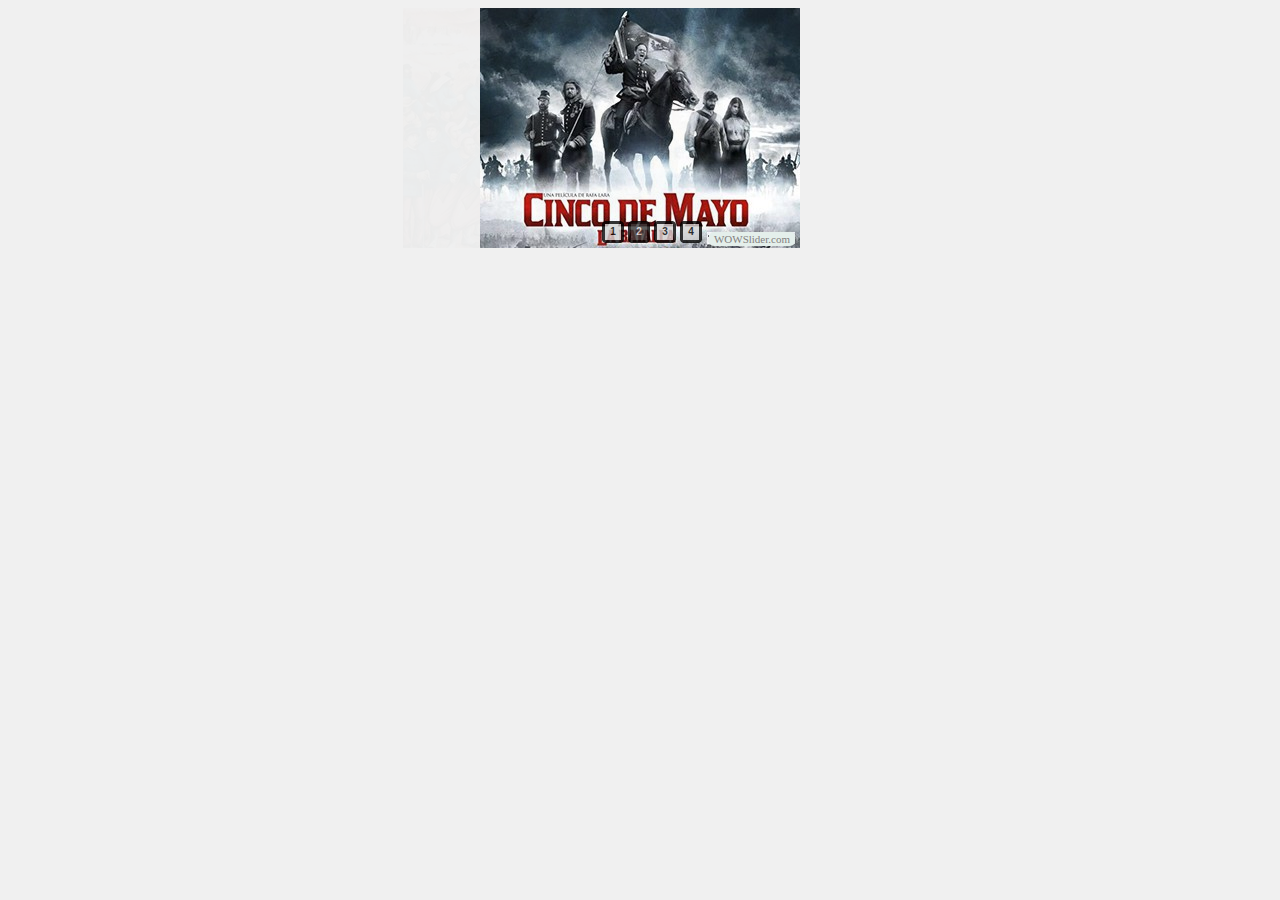
<file: visor/index.html>
<!DOCTYPE html PUBLIC "-//W3C//DTD XHTML 1.0 Strict//EN"
	"http://www.w3.org/TR/xhtml1/DTD/xhtml1-strict.dtd">
<html xmlns="http://www.w3.org/1999/xhtml">
<head>
	<title>WOWSlider generated by WOWSlider.com</title>
	<meta http-equiv="content-type" content="text/html; charset=utf-8" />
	<meta name="keywords" content="WOW Slider, jQuery Photo Slider, HTML Slideshow Code" />
	<meta name="description" content="WOWSlider created with WOW Slider, a free wizard program that helps you easily generate beautiful web slideshow" />
	<!-- Start WOWSlider.com HEAD section -->
	<link rel="stylesheet" type="text/css" href="engine1/style.css" />
	<script type="text/javascript" src="engine1/jquery.js"></script>
	<!-- End WOWSlider.com HEAD section -->
</head>
<body style="background-color:#f0f0f0">
	<!-- Start WOWSlider.com BODY section -->
	<div id="wowslider-container1">
	<div class="ws_images"><ul>
<li><img src="data1/images/bp.jpg" alt="bp" title="bp" id="wows1_0"/></li>
<li><img src="data1/images/bp1.jpg" alt="bp1" title="bp1" id="wows1_1"/></li>
<li><img src="data1/images/bp2.jpg" alt="bp2" title="bp2" id="wows1_2"/></li>
<li><img src="data1/images/bp3.png" alt="bp3" title="bp3" id="wows1_3"/></li>
</ul></div>
<div class="ws_bullets"><div>
<a href="#" title="bp"><img src="data1/tooltips/bp.jpg" alt="bp"/>1</a>
<a href="#" title="bp1"><img src="data1/tooltips/bp1.jpg" alt="bp1"/>2</a>
<a href="#" title="bp2"><img src="data1/tooltips/bp2.jpg" alt="bp2"/>3</a>
<a href="#" title="bp3"><img src="data1/tooltips/bp3.png" alt="bp3"/>4</a>
</div></div>
<span class="wsl"><a href="http://wowslider.com">jQuery Image Slideshow</a> by WOWSlider.com v4.8</span>
	<div class="ws_shadow"></div>
	</div>
	<script type="text/javascript" src="engine1/wowslider.js"></script>
	<script type="text/javascript" src="engine1/script.js"></script>
	<!-- End WOWSlider.com BODY section -->
</body>
</html>
</file>
<file: visor/engine1/style.css>
/*
 *	generated by WOW Slider 4.8
 *	template Digit
 */

#wowslider-container1 { 
	zoom: 1; 
	position: relative; 
	max-width:320px;
	margin:0px auto 0px;
	z-index:90;
	border:none;
	text-align:left; /* reset align=center */
}
* html #wowslider-container1{ width:320px }
#wowslider-container1 .ws_images ul{
	position:relative;
	width: 10000%; 
	height:auto;
	left:0;
	list-style:none;
	margin:0;
	padding:0;
	border-spacing:0;
	overflow: visible;
	/*table-layout:fixed;*/
}
#wowslider-container1 .ws_images ul li{
	width:1%;
	line-height:0; /*opera*/
	float:left;
	font-size:0;
	padding:0 0 0 0 !important;
	margin:0 0 0 0 !important;
}

#wowslider-container1 .ws_images{
	position: relative;
	left:0;
	top:0;
	width:100%;
	height:100%;
	overflow:hidden;
}
#wowslider-container1 .ws_images a{
	width:100%;
	display:block;
	color:transparent;
}
#wowslider-container1 img{
	max-width: none !important;
}
#wowslider-container1 .ws_images img{
	width:100%;
	border:none 0;
	max-width: none;
	padding:0;
}
#wowslider-container1 a{ 
	text-decoration: none; 
	outline: none; 
	border: none; 
}

#wowslider-container1  .ws_bullets { 
	font-size: 0px; 
	float: left;
	position:absolute;
	z-index:70;
}
#wowslider-container1  .ws_bullets div{
	position:relative;
	float:left;
}
#wowslider-container1  .wsl{
	display:none;
}
#wowslider-container1 sound, 
#wowslider-container1 object{
	position:absolute;
}


#wowslider-container1  .ws_bullets { 
	padding: 10px; 
}
#wowslider-container1 .ws_bullets a { 
	font:bold 10px/22px Tahoma,sans-serif; 
	color:#000;
	text-align:center;
	margin-left:4px;
	width:22px;
	height:22px;
	background: url(./bullet.png) left top;
	float: left; 
	position:relative;
	opacity:0.8;
	filter:progid:DXImageTransform.Microsoft.Alpha(opacity=80);	
}
#wowslider-container1 .ws_bullets a.ws_selbull, #wowslider-container1 .ws_bullets a:hover{
	background-position: right top;
	color:#D4D4D4;
}
#wowslider-container1 a.ws_next, #wowslider-container1 a.ws_prev {
	position:absolute;
	display:none;
	top:50%;
	margin-top:-33px;
	z-index:60;
	height: 66px;
	width: 59px;
	background-image: url(./arrows.png);
}
#wowslider-container1 a.ws_next{
	background-position: 100% 0;
	right:0px;
}
#wowslider-container1 a.ws_prev {
	left:0px;
	background-position: 0 0; 
}
#wowslider-container1 a.ws_next:hover{
	background-position: 100% 100%;
}
#wowslider-container1 a.ws_prev:hover {
	background-position: 0 100%; 
}
* html #wowslider-container1 a.ws_next,* html #wowslider-container1 a.ws_prev{display:block}
#wowslider-container1:hover a.ws_next, #wowslider-container1:hover a.ws_prev {display:block}

/*playpause*/
#wowslider-container1 .ws_playpause {
	display:none;
    width: 67px;
    height: 65px;
    position: absolute;
    top: 50%;
    left: 50%;
    margin-left: -33px;
    margin-top: -32px;
    z-index: 59;
}

#wowslider-container1:hover .ws_playpause {
	display:block;
}

#wowslider-container1 .ws_pause {
    background-image: url(./pause.png);
}

#wowslider-container1 .ws_play {
    background-image: url(./play.png);
}

#wowslider-container1 .ws_pause:hover, #wowslider-container1 .ws_play:hover {
    background-position: 100% 100% !important;
}/* bottom center */
#wowslider-container1  .ws_bullets {
    bottom: -5px;
	left:50%;
}
#wowslider-container1  .ws_bullets div{
	left:-50%;
}
#wowslider-container1 .ws-title{
	position: absolute;
	bottom:15%;
	left: 0px;
	margin-right:5px;
	z-index: 50;
	padding:12px;
	color: #d4d4d4;
	text-transform:uppercase;
	background:#000;
    font-family: Arial,Helvetica,sans-serif;
	font-size: 18px;
	-moz-border-radius:0 10px 10px 0;
	border-radius:0 10px 10px 0;
	opacity:0.8;
	filter:progid:DXImageTransform.Microsoft.Alpha(opacity=80);	
}
#wowslider-container1 .ws-title div{
	padding-top:5px;
	font-size: 13px;
	text-transform:none;
}

#wowslider-container1 .ws_images ul{
	animation: wsBasic 10s infinite;
	-moz-animation: wsBasic 10s infinite;
	-webkit-animation: wsBasic 10s infinite;
}
@keyframes wsBasic{0%{left:-0%} 5%{left:-0%} 25%{left:-100%} 30%{left:-100%} 50%{left:-200%} 55%{left:-200%} 75%{left:-300%} 80%{left:-300%} }
@-moz-keyframes wsBasic{0%{left:-0%} 5%{left:-0%} 25%{left:-100%} 30%{left:-100%} 50%{left:-200%} 55%{left:-200%} 75%{left:-300%} 80%{left:-300%} }
@-webkit-keyframes wsBasic{0%{left:-0%} 5%{left:-0%} 25%{left:-100%} 30%{left:-100%} 50%{left:-200%} 55%{left:-200%} 75%{left:-300%} 80%{left:-300%} }

#wowslider-container1 .ws_bullets  a img{
	text-indent:0;
	display:block;
	bottom:25px;
	left:-32px;
	visibility:hidden;
	position:absolute;
    -moz-box-shadow: 0 0 5px #999999;
    box-shadow: 0 0 5px #999999;
    border: 5px solid #0e0e0e;
	max-width:none;
}
#wowslider-container1 .ws_bullets a:hover img{
	visibility:visible;
}

#wowslider-container1 .ws_bulframe div div{
	height:48px;
	overflow:visible;
	position:relative;
}
#wowslider-container1 .ws_bulframe div {
	left:0;
	overflow:hidden;
	position:relative;
	width:64px;
	background-color:#0e0e0e;
}
#wowslider-container1  .ws_bullets .ws_bulframe{
	display:none;
	bottom:25px;
	overflow:visible;
	position:absolute;
	cursor:pointer;
    -moz-box-shadow: 0 0 5px #999999;
    box-shadow: 0 0 5px #999999;
	border-radius:3px;
	-moz-border-radius:3px;
	-webkit-border-radius:3px;
    border: 5px solid #0e0e0e;
}
#wowslider-container1 .ws_bulframe span{
	display:block;
	position:absolute;
	bottom:-11px;
	margin-left:-1px;
	left:32px;
	background:url(./triangle.png);
	width:15px;
	height:6px;
}
</file>
